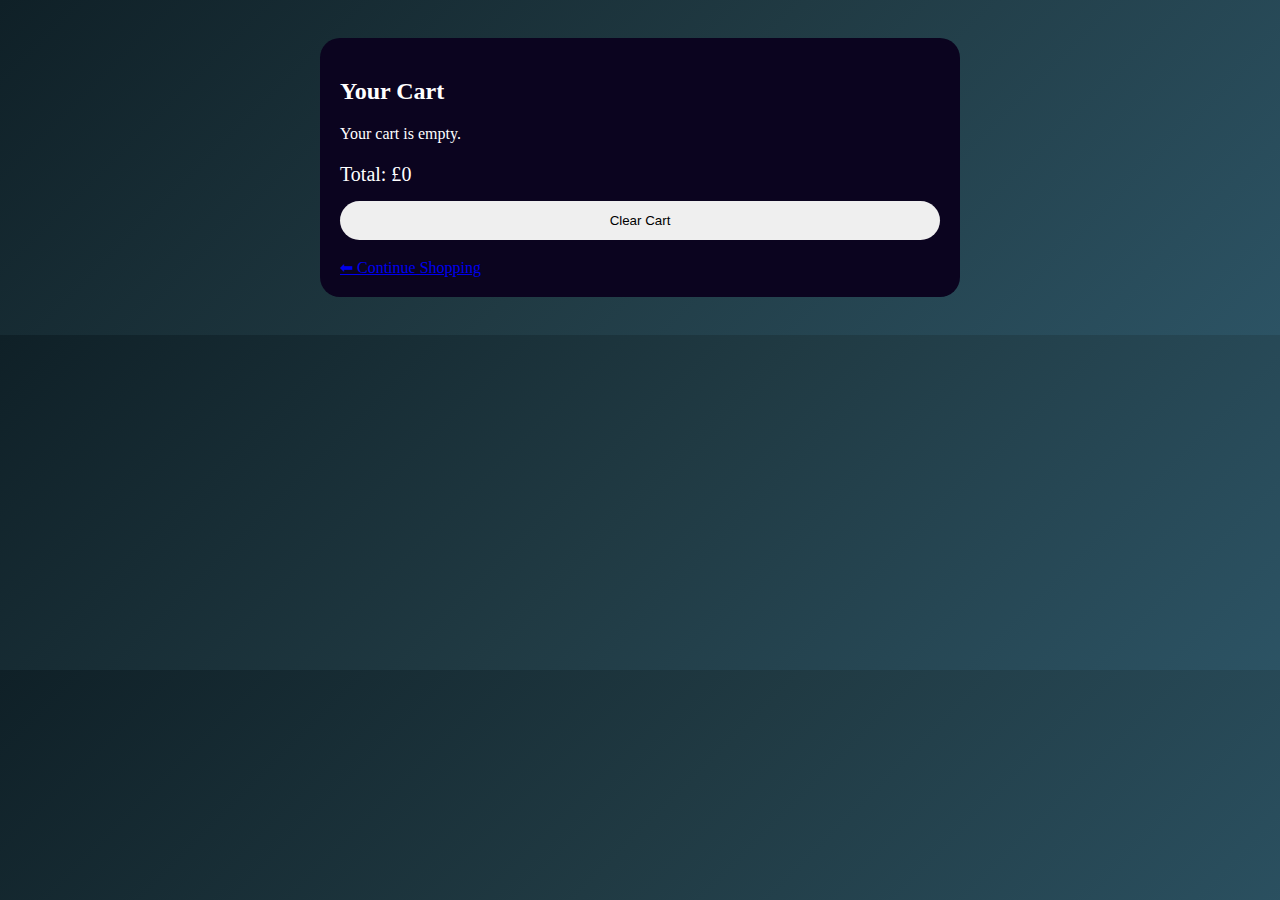
<file: cart.html>
<!DOCTYPE html>
<html lang="en">
<head>
<meta charset="UTF-8">
<title>Your Cart</title>
<link rel="stylesheet" href="cart.css">
</head>

<body>

<div class="cart-container">
  <h2>Your Cart</h2>
  <div id="cartItem"></div>
  <div class="total">Total: £<span id="total">0</span></div>
  <button class="clearBtn" onclick="clearCart()">Clear Cart</button>
  <br><br>
  <a href="index.html">⬅ Continue Shopping</a>
</div>

<script src="cart.js"></script>
</body>
</html>
</file>
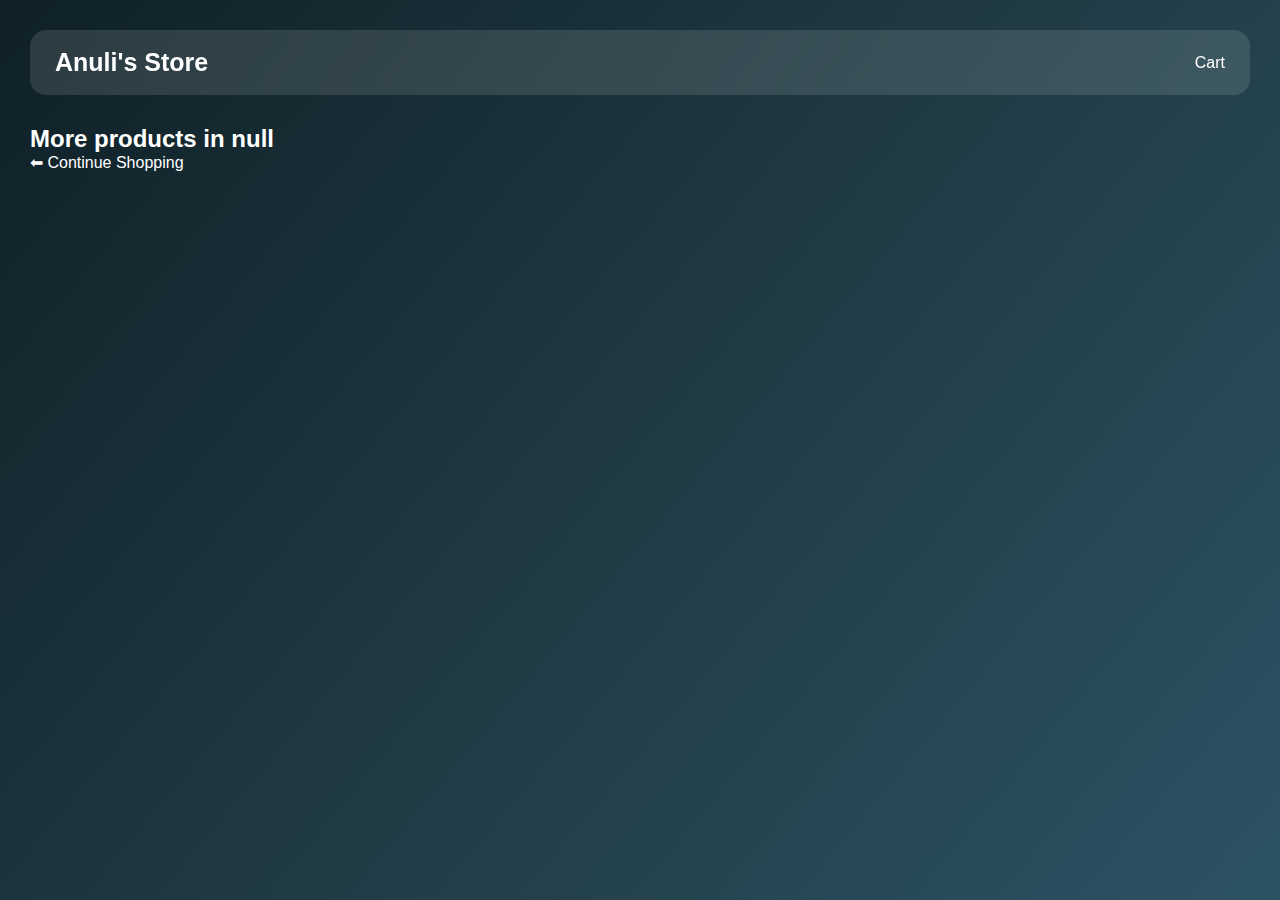
<file: explore.html>
<!DOCTYPE html>
<html lang="en">
<head>
<meta charset="UTF-8">
<title>Explore Products</title>
<link rel="stylesheet" href="style.css">
</head>

<body>

<div class="navbar">
  <div class="logo">Anuli's Store</div>
  <a href="cart.html">Cart</a>
</div>

<h2 id="title"></h2>

<div class="products" id="products"></div>

<script src="explore.js"></script>

<a href="index.html">⬅ Continue Shopping</a>
</body>
</html>
</file>
<file: cart.css>
body{
  background:linear-gradient(135deg,#0f2027,#203a43,#2c5364);
  color:white;
  padding:30px;
  font-family:'Segoe UI';
}

.cart-container{
  max-width:600px;
  margin:auto;
  background:#0b041f;
  padding:20px;
  border-radius:20px;
}

.cartItem{
  display:flex;
  justify-content:space-between;
  padding:10px 0;
  border-bottom:1px solid #333;
}

.qtyBtn{
  padding:4px 10px;
  cursor:pointer;
}

.total{
  margin-top:20px;
  font-size:20px;
}

.clearBtn{
  margin-top:15px;
  width:100%;
  padding:12px;
  border:none;
  border-radius:30px;
  cursor:pointer;
}
</file>
<file: style.css>
*{
  margin:0;
  padding:0;
  box-sizing:border-box;
  font-family:'Segoe UI',sans-serif;
}

body{
  background:linear-gradient(130deg,#0f2027,#203a43,#2c5364);
  min-height:100vh;
  padding:30px;
  color:white;
}

.navbar{
  display:flex;
  justify-content:space-between;
  align-items:center;
  padding:18px 25px;
  background:rgba(255,255,255,0.12);
  border-radius:1rem;
  backdrop-filter:blur(20px);
  margin-bottom:30px;
}

.logo{
  font-size:25px;
  font-weight:bold;
}

a{
  color:white;
  text-decoration:none;
}

.products{
  display:flex;
  justify-content:center;
  flex-wrap:wrap;
  gap:25px;
}

.product{
  width:230px;
  padding:12px;
  background:#3a505a;
  border-radius:25px;
  text-align:center;
  display:flex;
  flex-direction:column;
  justify-content:space-between;
  transition:0.3s;
}

.product:hover{
  transform:translateY(-10px);
}

.product img{
  width:100%;
  height:150px;
  object-fit:cover;
  border-radius:1rem;
}

.product h3{
  margin:12px 0 6px;
}

.product p{
  opacity:0.8;
}

.product button{
  margin-top:15px;
  padding:8px;
  border:none;
  border-radius:1rem;
  cursor:pointer;
}
</file>
